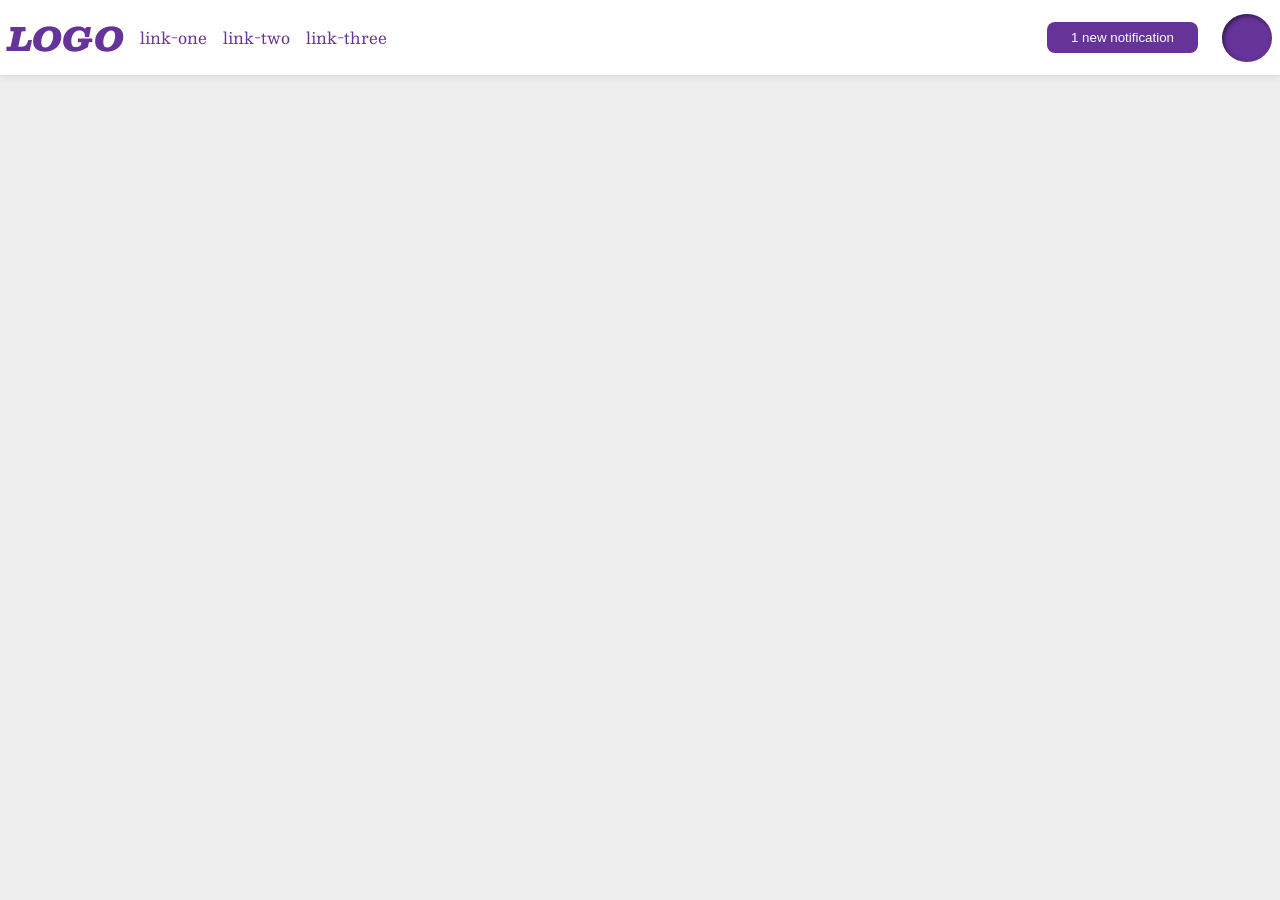
<file: foundations/flex/03-flex-header-2/index.html>
<!DOCTYPE html>
<html lang="en">

<head>
  <meta charset="UTF-8">
  <meta http-equiv="X-UA-Compatible" content="IE=edge">
  <meta name="viewport" content="width=device-width, initial-scale=1.0">
  <title>Flex Header 2</title>
  <link rel="stylesheet" href="style.css">
</head>

<body>
  <div class="header">
    <div class="left">
      <div class="logo">
        LOGO
      </div>
      <ul class="links">
        <li><a href="https://google.com">link-one</a></li>
        <li><a href="https://google.com">link-two</a></li>
        <li><a href="https://google.com">link-three</a></li>
      </ul>
    </div>

    <div class="right">
      <button class="notifications">
        1 new notification
      </button>
      <div class="profile-image"></div>
    </div>

  </div>
</body>

</html>
</file>
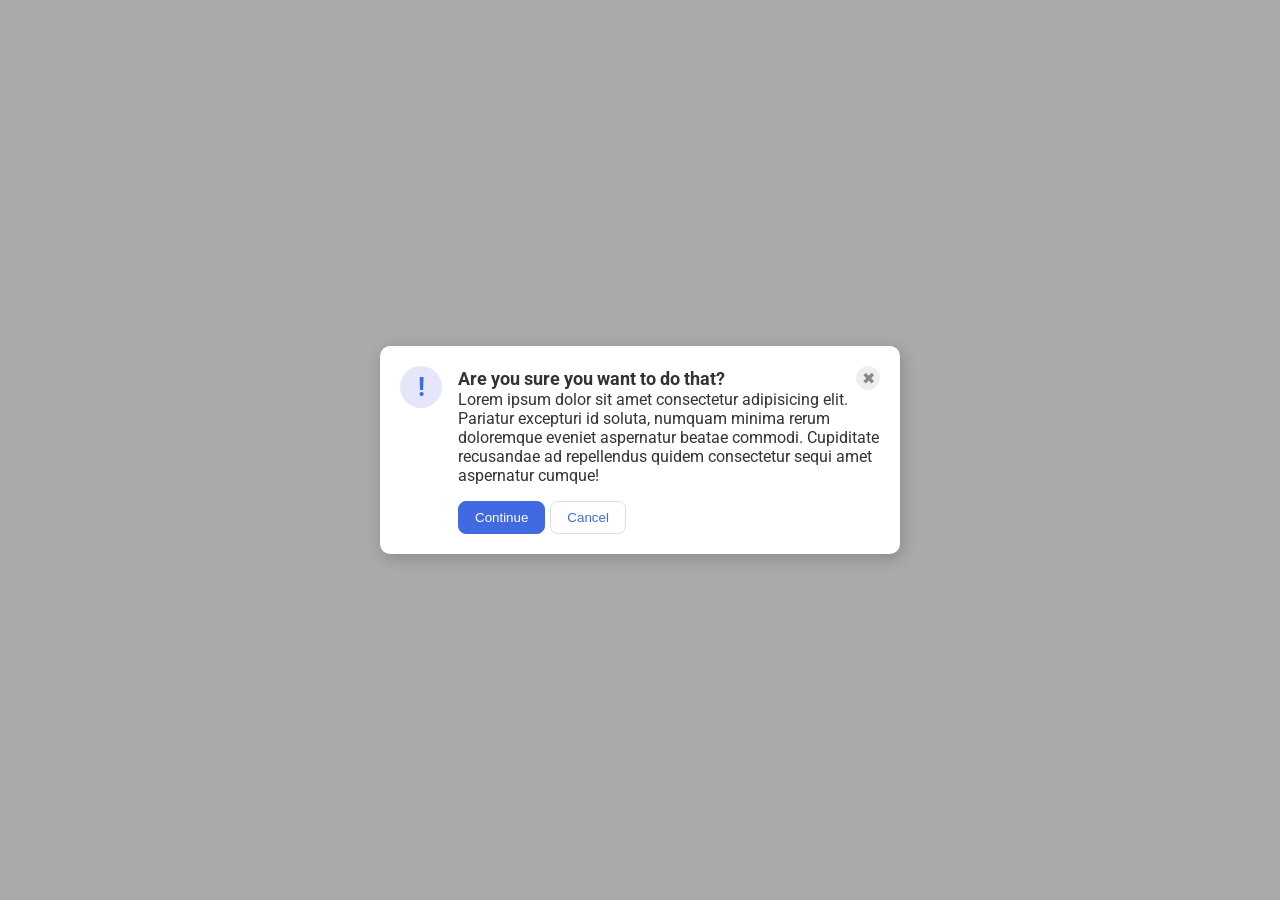
<file: foundations/flex/05-flex-modal/index.html>
<!DOCTYPE html>
<html lang="en">

<head>
  <meta charset="UTF-8">
  <meta http-equiv="X-UA-Compatible" content="IE=edge">
  <meta name="viewport" content="width=device-width, initial-scale=1.0">
  <link rel="stylesheet" href="style.css">
  <title>Modal</title>
</head>

<body>
  <div class="modal">
    
      <div class="icon">!</div>
      <div class="container">
        <div class="header">Are you sure you want to do that?

        <button class="close-button">✖</button></div>
        

          <div class="text">Lorem ipsum dolor sit amet consectetur adipisicing elit. Pariatur excepturi id soluta,
            numquam
            minima rerum doloremque eveniet aspernatur beatae commodi. Cupiditate recusandae ad repellendus quidem
            consectetur
            sequi amet aspernatur cumque!</div>

          <div class="buttons">
            <!-- button is an inline block element so it treats white spaces as text in this problem even without buttons container we will get space but if we write both on the same line there will be no space.  -->
            <button class="continue">Continue</button>
            <button class="cancel">Cancel</button>
          </div>
        
      </div>


  </div>
</body>

</html>
</file>
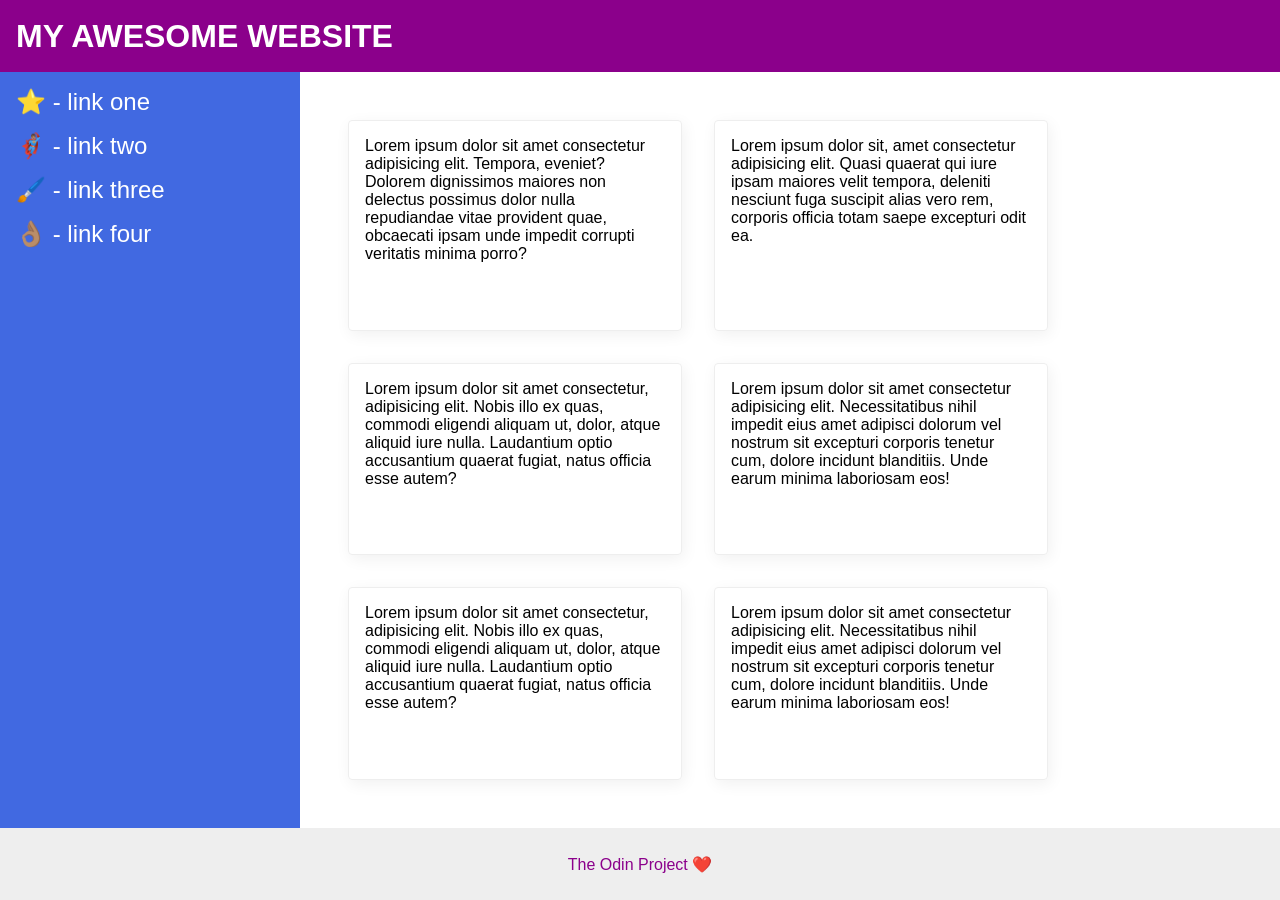
<file: foundations/flex/07-flex-layout-2/index.html>
<!DOCTYPE html>
<html lang="en">
  <head>
    <meta charset="UTF-8">
    <meta http-equiv="X-UA-Compatible" content="IE=edge">
    <meta name="viewport" content="width=device-width, initial-scale=1.0">
    <title>The Holy Grail</title>
    <link rel="stylesheet" href="style.css">
  </head>
  <body>
    <div class="header">
      MY AWESOME WEBSITE
    </div>

    <div class="container">
    <div class="sidebar">
      <ul>
        <li><a href="#">⭐ - link one</a></li>
        <li><a href="#">🦸🏽‍♂️ - link two</a></li>
        <li><a href="#">🖌️ - link three</a></li>
        <li><a href="#">👌🏽 - link four</a></li>
      </ul>
    </div>
    
    <div class="text">
    <div class="card">Lorem ipsum dolor sit amet consectetur adipisicing elit. Tempora, eveniet? Dolorem dignissimos maiores non delectus possimus dolor nulla repudiandae vitae provident quae, obcaecati ipsam unde impedit corrupti veritatis minima porro?</div>
    <div class="card">Lorem ipsum dolor sit, amet consectetur adipisicing elit. Quasi quaerat qui iure ipsam maiores velit tempora, deleniti nesciunt fuga suscipit alias vero rem, corporis officia totam saepe excepturi odit ea.</div>
    <div class="card">Lorem ipsum dolor sit amet consectetur, adipisicing elit. Nobis illo ex quas, commodi eligendi aliquam ut, dolor, atque aliquid iure nulla. Laudantium optio accusantium quaerat fugiat, natus officia esse autem?</div>
    <div class="card">Lorem ipsum dolor sit amet consectetur adipisicing elit. Necessitatibus nihil impedit eius amet adipisci dolorum vel nostrum sit excepturi corporis tenetur cum, dolore incidunt blanditiis. Unde earum minima laboriosam eos!</div>
    <div class="card">Lorem ipsum dolor sit amet consectetur, adipisicing elit. Nobis illo ex quas, commodi eligendi aliquam ut, dolor, atque aliquid iure nulla. Laudantium optio accusantium quaerat fugiat, natus officia esse autem?</div>
    <div class="card">Lorem ipsum dolor sit amet consectetur adipisicing elit. Necessitatibus nihil impedit eius amet adipisci dolorum vel nostrum sit excepturi corporis tenetur cum, dolore incidunt blanditiis. Unde earum minima laboriosam eos!</div>
    </div>
    </div>
    <div class="footer">
      The Odin Project ❤️
    </div>
  </body>
</html>
</file>
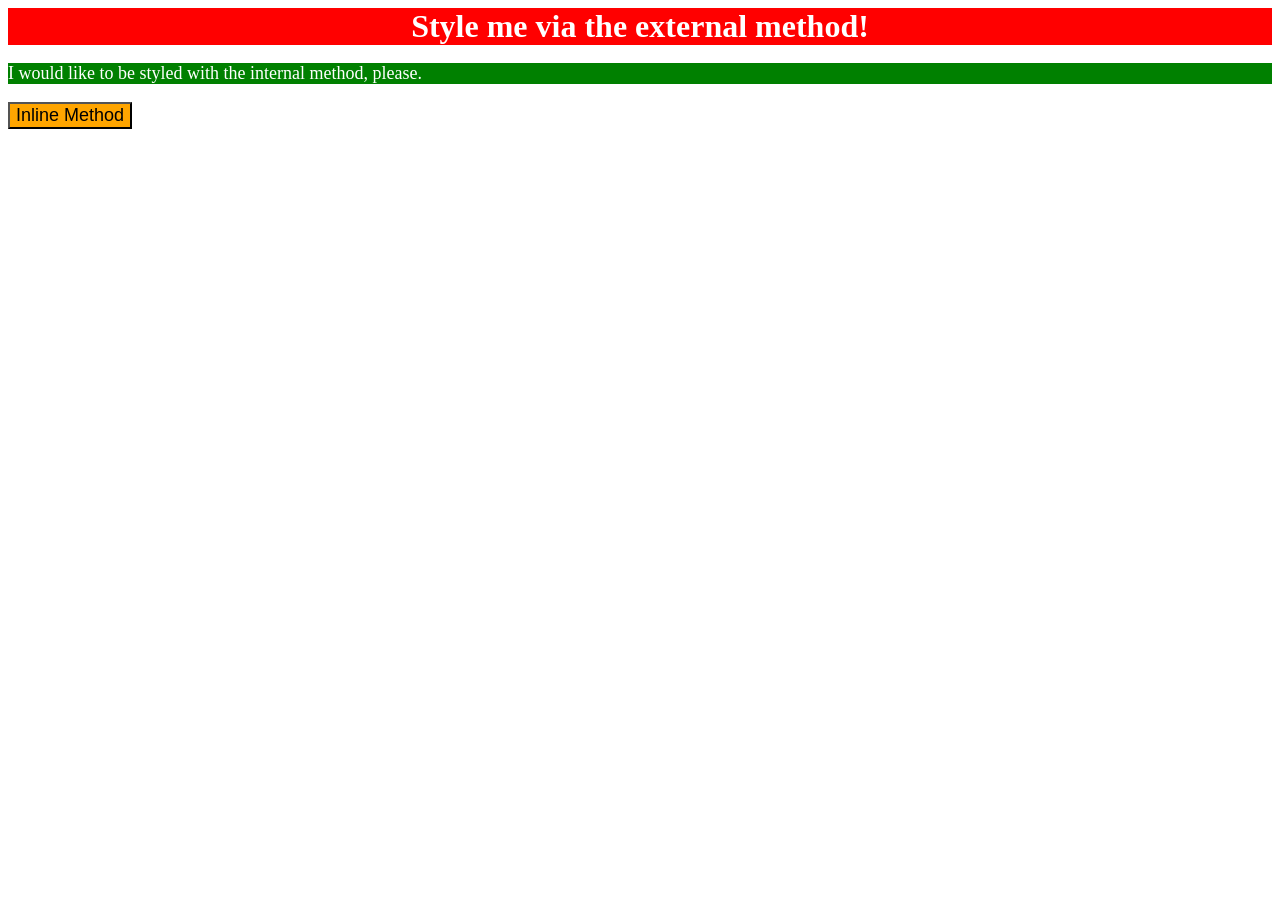
<file: foundations/intro-to-css/01-css-methods/index.html>
<!DOCTYPE html>
<html lang="en">
  <head>
    <style>
      p {
        background-color: green;
        color :white;
        font-size:18px;
      }
    </style>
    <link rel="stylesheet" href="css/styles.css" />
    <meta charset="UTF-8">
    <meta http-equiv="X-UA-Compatible" content="IE=edge">
    <meta name="viewport" content="width=device-width, initial-scale=1.0">
    <title>Methods for Adding CSS</title>
  </head>
  <body>
    <div>Style me via the external method!</div>
    <p>I would like to be styled with the internal method, please.</p>
    <button style="background-color: orange ; font-size:18px;">Inline Method</button>
  </body>
</html>
</file>
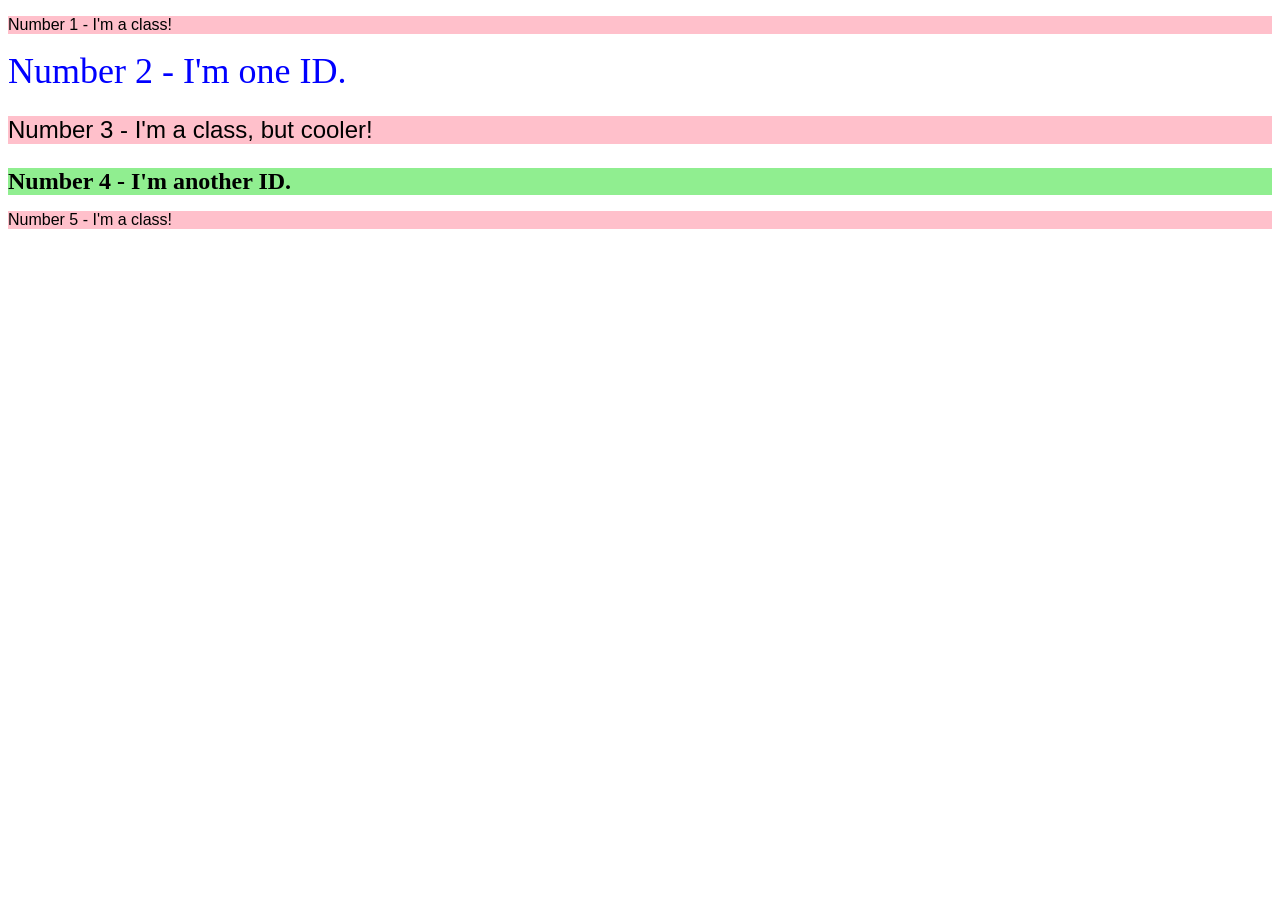
<file: foundations/intro-to-css/02-class-id-selectors/index.html>
<!DOCTYPE html>
<html lang="en">
  <head>
    <meta charset="UTF-8">
    <meta http-equiv="X-UA-Compatible" content="IE=edge">
    <meta name="viewport" content="width=device-width, initial-scale=1.0">
    <title>Class and ID Selectors</title>
    <link rel="stylesheet" href="style.css">
  </head>
  <body>
    <p class="odd">Number 1 - I'm a class!</p>
    <div id="element-2">Number 2 - I'm one ID.</div>
    <p class="odd fontsize">Number 3 - I'm a class, but cooler!</p>
    <div class="fontsize" id="element-4">Number 4 - I'm another ID.</div>
    <p class="odd">Number 5 - I'm a class!</p>
  </body>
</html>
</file>
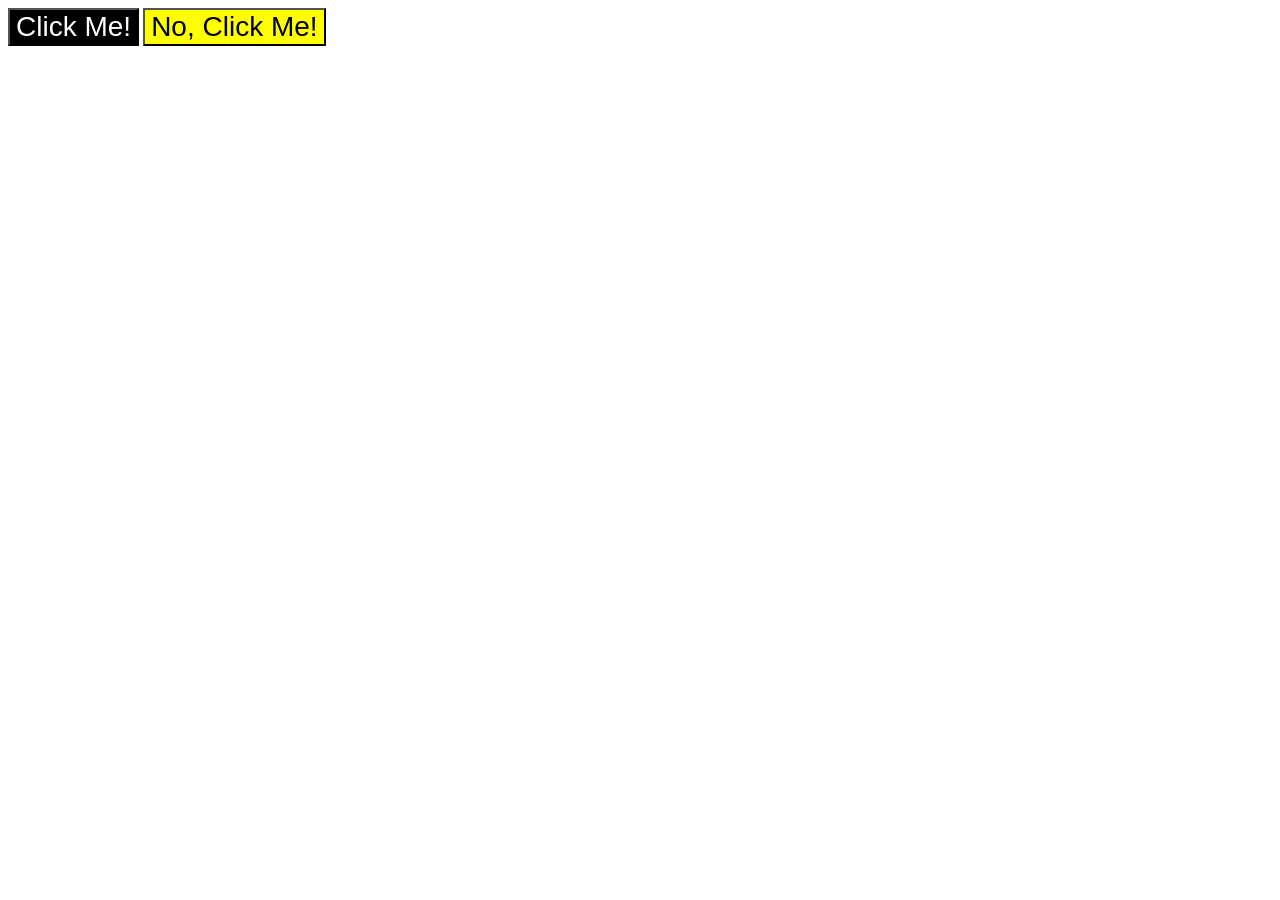
<file: foundations/intro-to-css/03-grouping-selectors/index.html>
<!DOCTYPE html>
<html lang="en">
  <head>
    <meta charset="UTF-8">
    <meta http-equiv="X-UA-Compatible" content="IE=edge">
    <meta name="viewport" content="width=device-width, initial-scale=1.0">
    <title>Grouping Selectors</title>
    <link rel="stylesheet" href="style.css">
  </head>
  <body>
    <button class="element1 both">Click Me!</button>
    <button class="element2 both">No, Click Me!</button>
  </body>
</html>
</file>
<file: foundations/flex/03-flex-header-2/style.css>
/* this is some magical font-importing.  
you'll learn about it later. */
@import url('https://fonts.googleapis.com/css2?family=Besley:ital,wght@0,400;1,900&display=swap');

body {
  margin: 0;
  background: #eee;
  font-family: Besley, serif;
}

.header {
  background: white;
  border-bottom: 1px solid #ddd;
  box-shadow: 0 0 8px rgba(0,0,0,.1);
  display: flex;
  justify-content: space-between;
  align-items: center;
  padding:8px
}

.profile-image {
  background: rebeccapurple;
  box-shadow: inset 2px 2px 4px rgba(0,0,0,.5);
  border-radius: 50%;
  width: 48px;
  height: 48px;
  min-width: 50px;
}

.logo {
  color: rebeccapurple;
  font-size: 32px;
  font-weight: 900;
  font-style: italic;
}

button {
  border: none;
  border-radius: 8px;
  background: rebeccapurple;
  color: white;
  padding: 8px 24px;
  margin:8px;
}

a {
  /* this removes the line under our links */
  text-decoration: none;
  color: rebeccapurple;
}

ul {
  list-style-type: none;
  display: flex;
  justify-content: space-between;
  padding:0;
  /* margin-left:8px; */
  gap:16px;
}

.right,.left{
  display: flex;
  align-items: center;
  gap: 16px;
}
</file>
<file: foundations/flex/05-flex-modal/style.css>
@import url('https://fonts.googleapis.com/css2?family=Roboto:wght@400;700&display=swap');

html, body {
  height: 100%;
}

body {
  font-family: Roboto, sans-serif;
  margin: 0;
  background: #aaa;
  color: #333;
  /* I'll give you this one for free lol */
  display: flex;
  align-items: center;
  justify-content: center;
}

.modal {
  padding:20px;
  background: white;
  width: 480px;
  border-radius: 10px;
  box-shadow: 2px 4px 16px rgba(0,0,0,.2);
  display: flex;
  gap:16px;
}

.icon {
  color: royalblue;
  font-size: 26px;
  font-weight: 700;
  background: lavender;
  width: 42px;
  height: 42px;
  border-radius: 50%;
  display: flex;
  align-items: center;
  justify-content: center;
}

.close-button {
  background: #eee;
  border-radius: 50%;
  color: #888;
  font-weight: 400;
  font-size: 16px;
  height: 24px;
  width: 24px;
  display: flex;
  align-items: center;
  justify-content: center;
  border: 1px solid #eee;
  padding: 0;
}

button {
  cursor: pointer;
  padding: 8px 16px;
  border-radius: 8px;
}

button.continue {
  background: royalblue;
  border: 1px solid royalblue;
  color: white;
}

button.cancel {
  background: white;
  border: 1px solid #ddd;
  color: royalblue;
}

.icon{
  flex-shrink: 0;
}
.buttons{
  display: flex;
  gap:5px;
  margin-top: 16px;
}

/* .top{
  display: flex;
  justify-content: space-between;
} */

.header{
  font-weight: 700;
  display:flex;
  justify-content: space-between;
  font-size: 18px;
  align-items: center;
}
</file>
<file: foundations/flex/07-flex-layout-2/style.css>
body {
  font-family: -apple-system, BlinkMacSystemFont, 'Segoe UI', Roboto, Oxygen, Ubuntu, Cantarell, 'Open Sans', 'Helvetica Neue', sans-serif;
  margin: 0;
  min-height: 100vh;
  display: flex;
  flex-direction: column;
  /* justify-content: space-between ; */
}

.header {
  height: 72px;
  background: darkmagenta;
  color: white;
  display: flex;
  font-weight: 900;
  font-size: 32px;
  padding-left: 16px;
  align-items: center;
}

.footer {
  display: flex;
  height: 72px;
  background: #eee;
  color: darkmagenta;
  justify-content: center;
  align-items: center;
}

.sidebar {
  width: 300px;
  background: royalblue;
  box-sizing: border-box;
  flex-shrink: 0;
  /* min-width: 300px; */
  padding: 16px;
}

.card {
  border: 1px solid #eee;
  box-shadow: 2px 4px 16px rgba(0,0,0,.06);
  border-radius: 4px;
}

.container{
  display: flex;
  flex: 1;
}

ul{
  margin: 0;
  padding: 0;
  list-style: none;
}
li {
  margin-bottom: 16px;
}
a{
  text-decoration: none;
  font-size: 24px;
  color: white;
}

.text{
  display: flex;
  flex-wrap: wrap;
  padding: 48px;
  gap:32px;
  flex: 1;
}
.card{
  padding: 16px;
  flex: 0 0 300px;

}
</file>
<file: foundations/intro-to-css/01-css-methods/css/styles.css>
div{
    background-color: red;
    color: white;
    font-size: 32px;
    text-align: center;
    font-weight: bold;
}
</file>
<file: foundations/intro-to-css/02-class-id-selectors/style.css>
.odd {
    background-color: pink;
    font-family: "Verdana DejaVu Sans ",sans-serif;

}
.fontsize{
   font-size: 24px;
}
#element-2{
    color: blue;
    font-size :36px;
}
#element-4{
    background-color: lightgreen;
    
    font-weight:bold;
}
</file>
<file: foundations/intro-to-css/03-grouping-selectors/style.css>
.element1{
    background-color: black;
    color: white;
}
.element2{
    background-color: yellow;
}
.element1,.element2{
    font-size: 28px;
    font-family:"Helvetica Times New Roman",sans-serif ;
}
</file>
